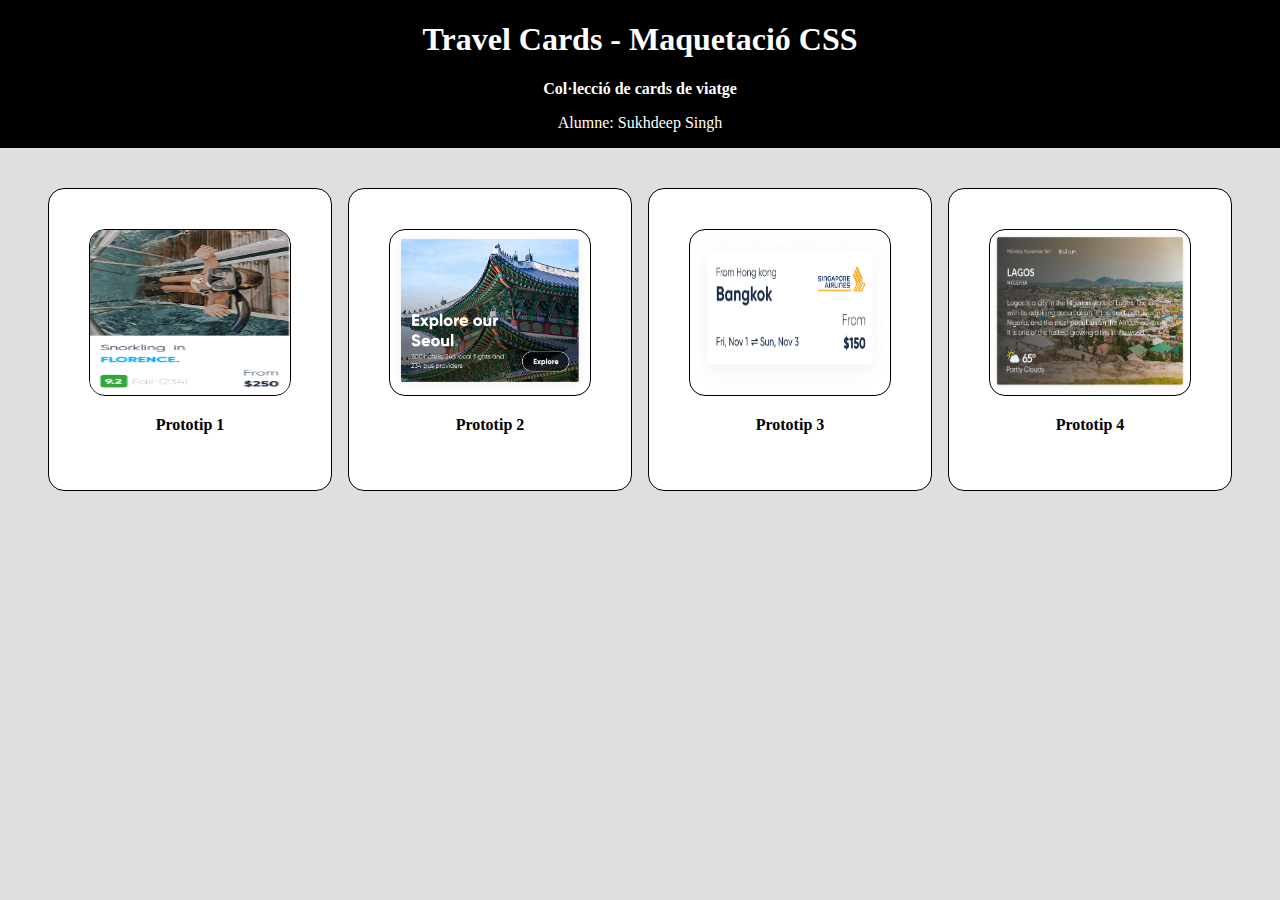
<file: index.html>
<!DOCTYPE html>
<html lang="en">
<head>
    <meta charset="UTF-8">
    <meta name="viewport" content="width=device-width, initial-scale=1.0">
    <title>Travel Cards</title>
    <link rel="stylesheet" href="css/style.css">
</head>
<body>
    <div>
        <header class="principal-text">
            <div>
                <h1>Travel Cards - Maquetació CSS</h1>
                <p class="bold">Col·lecció de cards de viatge</p>
                <p>Alumne: Sukhdeep Singh</p>            
            </div>
        </header>
        <main class="gallery">
            <section class="flex gap wrap ">
                <div class="item-gallery">
                    <div>
                        <a href="card1.html" target="_blank">
                            <img class="index-img" src="images/thumb1.png" alt="Thum1">                        
                        </a>
                    </div>
                    <div>
                        <p class="bold">Prototip 1</p>
                    </div>
                </div>
                <div class="item-gallery">
                    <div>
                        <a href="card2.html" target="_blank">
                            <img class="index-img" src="images/thumb2.png" alt="Thum1">                        
                        </a>
                    </div>
                    <div>
                        <p class="bold">Prototip 2</p>
                    </div>
                </div>
                <div class="item-gallery">
                    <div>
                        <a href="card3.html" target="_blank">
                            <img class="index-img" src="images/thumb3.png" alt="Thum1">                        
                        </a>
                    </div>
                    <div>
                        <p class="bold">Prototip 3</p>
                    </div>
                </div>
                <div class="item-gallery">
                    <div>
                        <a href="card4.html" target="_blank">
                            <img class="index-img" src="images/thumb4.png" alt="Thum1">                        
                        </a>
                    </div>
                    <div>
                        <p class="bold">Prototip 4</p>
                    </div>
                </div>
            </section>
        </main>        
    </div>

</body>
</html>
</file>
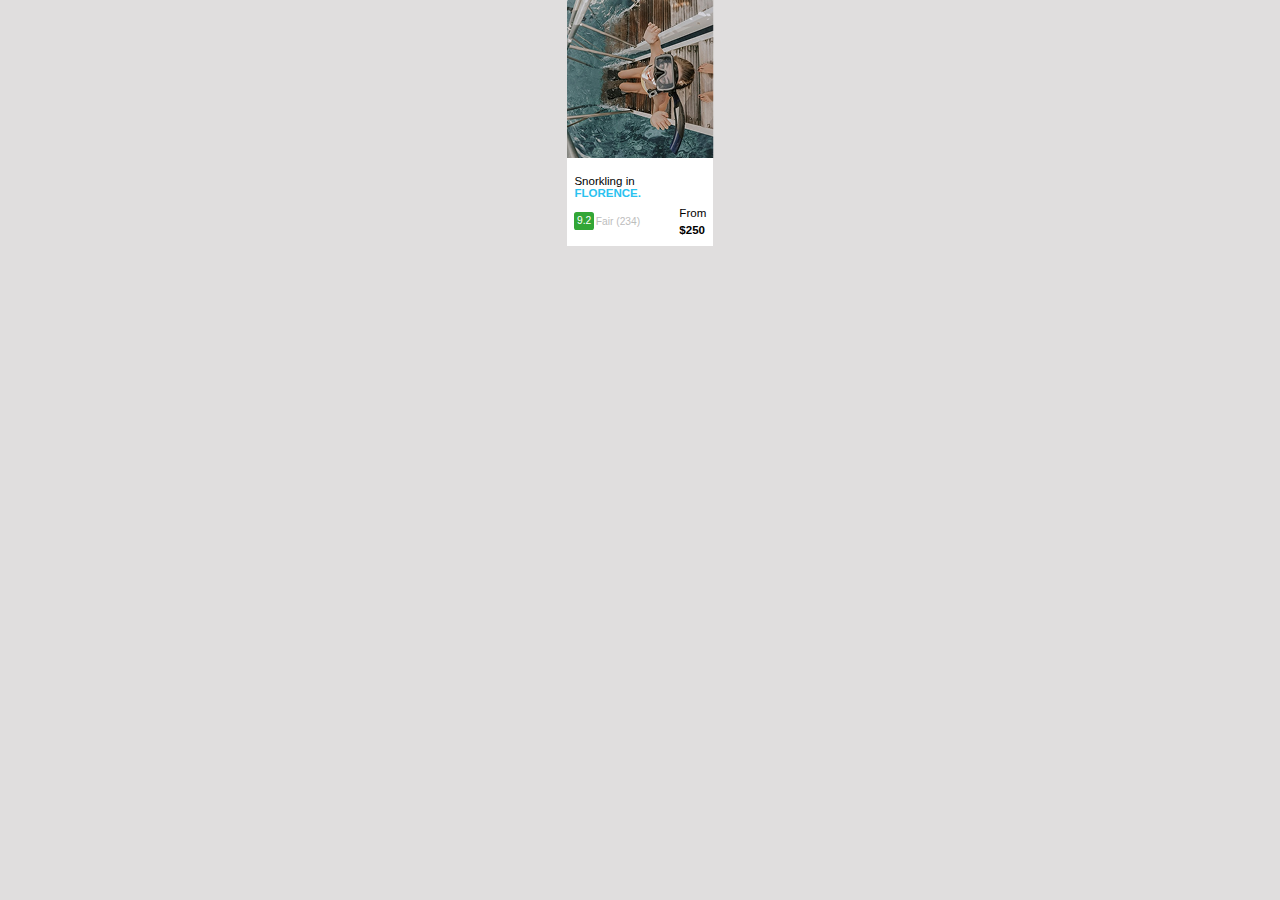
<file: card1.html>
<!DOCTYPE html>
<html lang="en">
<head>
    <meta charset="UTF-8">
    <meta name="viewport" content="width=device-width, initial-scale=1.0">
    <title>Prototip 1</title>
    <link rel="stylesheet" href="css/style.css">
</head>
<body>
    <main class="center"> <!--En vez de ponerlo en el centro con el body lo hago con el main para que el body del index.html no se vea mal-->
        <div class="fondo relative">
            <div>
                <img src="images/girlinwater.png" alt="">
            </div>
            <div>
                <div class="c1-principaltext">
                    <p>Snorkling in <span class="blue bold">FLORENCE.</span></p>
                </div>
                <div class="flex">
                    <div class="valoration flex">
                        <div>
                            <p class="valoration-number">9.2</p>
                        </div>
                        <div>
                            <p class="text-valoration">Fair (234)</p>
                        </div>
                    </div>
                </div>
            </div>
            <div class="price">
                <div>
                    <p class="margin-padding form-text">From</p>
                </div>
                <div>
                    <p class="margin-padding bold">$250</p>
                </div>
            </div>
        </div>
    </main>
</body>
</html>
</file>
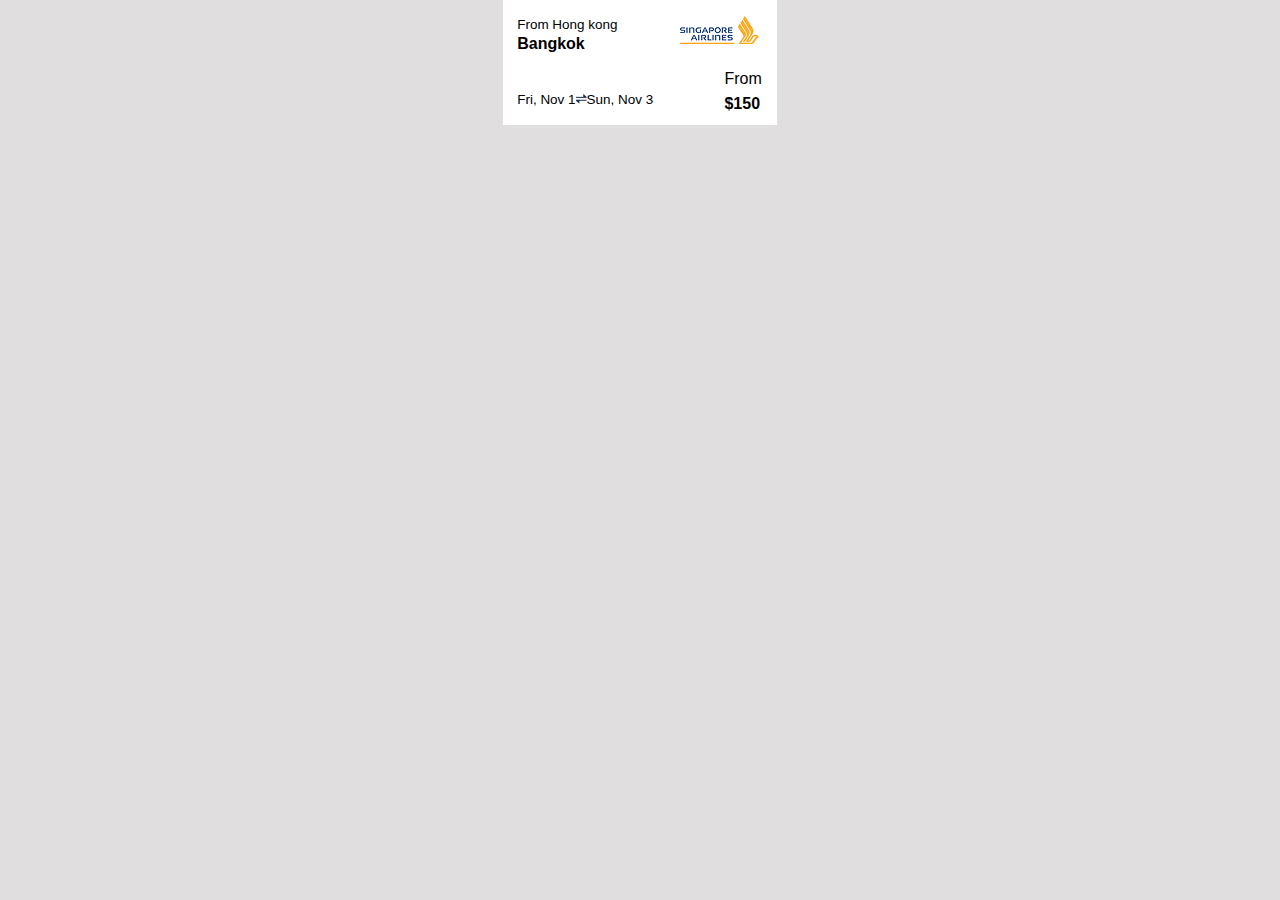
<file: card3.html>
<!DOCTYPE html>
<html lang="en">
<head>
    <meta charset="UTF-8">
    <meta name="viewport" content="width=device-width, initial-scale=1.0">
    <title>Prototipo 3</title>
    <link rel="stylesheet" href="css/style.css">
</head>
<body>
    <main class="center">
        <section class="fondo-3">
            <div class="flex">
                <div class="pt3content-margin">
                    <div>
                        <p class="p1-pt3 margin-padding">From Hong kong</p>
                    </div>
                    <div>
                        <p class="bold bngk-text margin-padding">Bangkok</p>
                    </div>
                </div>
                <div class="center pt3img-margin">
                    <img src="images/singaporeairlane.png" alt="singaporeairlane">
                </div>
            </div>
            <div class="flex">
                <div class="pt3date-margin flex">
                    <div class="margin-padding">
                        <p class="p3-date">Fri, Nov 1</p>
                    </div>
                    <div class="margin-padding pt3-imglines">
                        <img src="images/lines.png" alt="lines">
                    </div>
                    <div class="margin-padding">
                        <p class="p3-date">Sun, Nov 3</p>
                    </div>
                </div>
                <div class="pt3price-margin">
                    <div>
                        <p class="lineheight-none">From</p>
                    </div>
                    <div>
                        <p class="bold">$150</p>
                    </div>
                </div>
            </div>
        </section>
    </main>
</body>
</html>
</file>
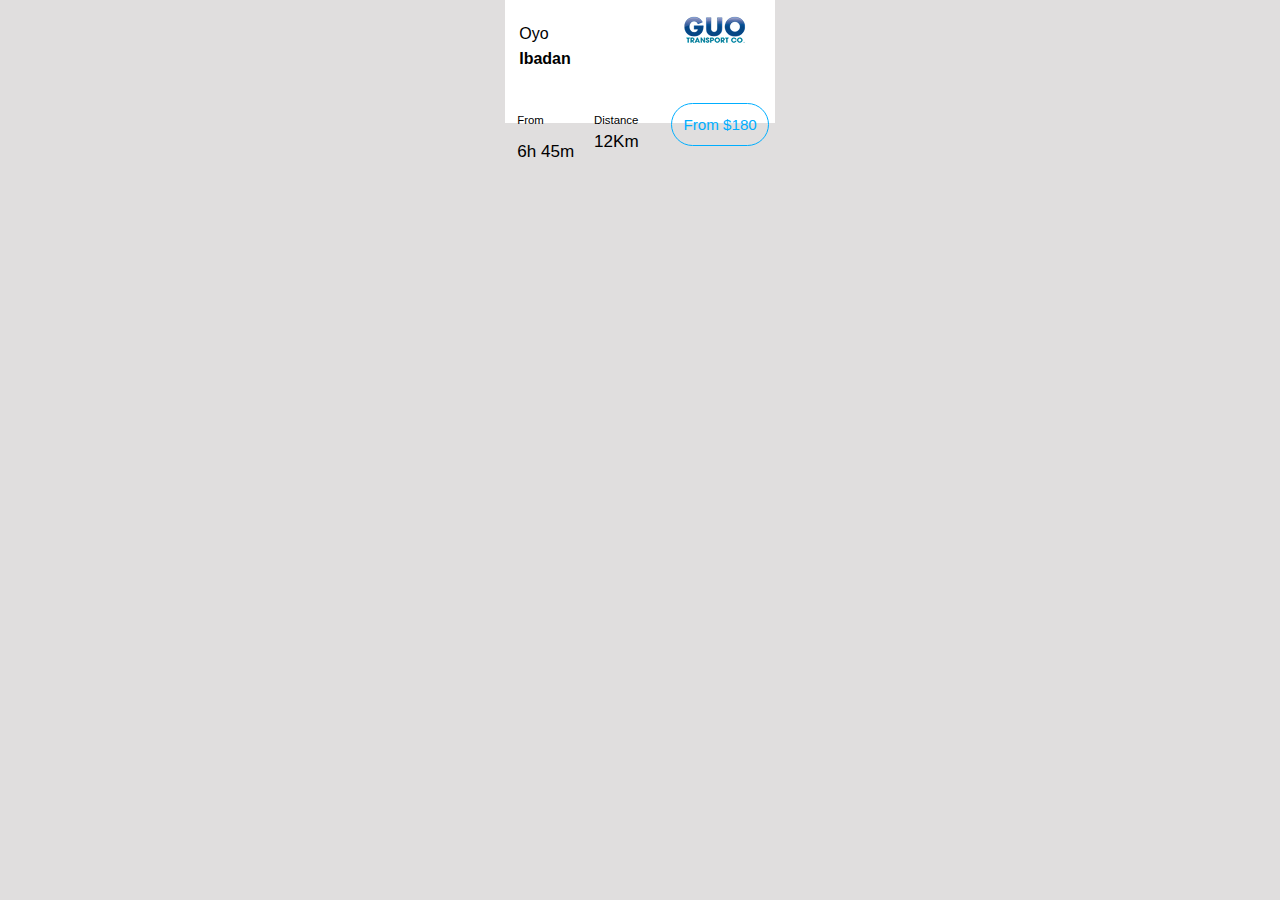
<file: card4.html>
<!DOCTYPE html>
<html lang="en">
<head>
    <meta charset="UTF-8">
    <meta name="viewport" content="width=device-width, initial-scale=1.0">
    <title>Prototip 4</title>
    <link rel="stylesheet" href="css/style.css">
</head>
<body>
    <main class="center">
        <section class="fondo-4">
            <div class="flex">
                <div class="text4-1">
                    <div>
                        <p class="lineheight-none">Oyo</p>
                    </div>
                    <div>
                        <p class="bold">Ibadan</p>
                    </div>
                </div>
                <div class="img4">
                    <img src="images/guo.png" alt="Guo">
                </div>
            </div>
            <div class="flex margintext4">
                <div class="flex gap">
                    <div>
                        <div>
                            <p class=" lineheight-none sizetext1">From</p>
                        </div>
                        <div class="sizetext2 texthour">
                            <p>6h 45m</p>
                        </div>
                    </div>
                    <div>
                        <div>
                            <p class="lineheight-none sizetext1">Distance</p>
                        </div>
                        <div class="sizetext2 lineheight-none">
                            <p>12Km</p>
                        </div>
                    </div>                    
                </div>  
                <div>
                    <p class="button margin-padding">From $180</p>
                </div>
            </div>
        </section>
    </main>
</body>
</html>
</file>
<file: css/style.css>
body{
    padding: 0;
    margin: 0;
    background-color: #e0dede;
}

/*Body con cero margenes ni padding y solo con color de fondo para que se pueda diferenciar con los prototipos o los fondos puestos*/

/*Index.HTML*/

.Index-title{
    text-align: center;
    background-color: black;
    color: white;
    padding: 0;
    height: 100px;
}

.title-description{
    text-align: center;
}

.principal-text{
    background-color: #000000;
    color: #FFFFFF;
    display: flex;
    justify-content: center;
    padding: 0;
    margin: 0;
    text-align: center;
}

.gallery{
    margin-top: 40px;
    display: flex;
    justify-content: center;
}

.flex{ /*para poner flex*/
    display: flex;
}

.gap{ /*Un gap de 16px*/
    gap: 16px;
}

.bold{ /*Para poner la fuente como si fuese un strong*/
    font-weight: bold;
}

.item-gallery{ /*la parte de como he hecho la galeria con doble borde i de fondo blanco*/
    border: 1px solid black;
    padding: 40px;
    border-radius: 16px;
    text-align: center;
    background-color: #FFFFFF;
}

.index-img{
    border: 1px solid black;
    border-radius: 16px;
    width: 200px;
    height: 165px;
}

.wrap{
    display: flex;
    flex-wrap: wrap;
    justify-content: center;
} 

/*Prototip 1*/

.center{
    width: 100%;
    height: 100%;
    display: flex;
    justify-content: center;
    align-content: center; 
    font-family: Arial, Helvetica, sans-serif;
}

.fondo{
    background-color: #ffffff;
    width: 146.51px;
    height: 246.32px;
}

.c1-principaltext{
    width: 121.55px;
    height: 31.19px;
    font-size: 11.52px;
    font-weight: 400;
    margin-left: 7.68px;
}

.blue{
    color: #2ac2f0;
}

.valoration{
    width: 66.61px;
    height: 20.55px;
    font-size: 10.24px;
    padding: 0;
    margin: 0;
    margin-left: 7.68px;
    gap: 2px;
}

.valoration-number{
    background-color: #32A636;
    color: #FFFFFF;
    width: 19.38px;
    height: 18.55px;
    display: flex;
    justify-content: center;
    align-items: center;
    border-radius: 2.56px;
    margin-bottom: 10.88px;
    padding: 0;
    margin: 0;
    margin-top: 6px;
}

.text-valoration{
    color: #BDBDBD;
    display: flex;
    justify-content: center;
}

.price{
    position: absolute;
    width: 26.23px;
    height: 33.27px;
    bottom: 0;
    left: 112.6px;
    top: 206.65px;
    font-size: 11.55px;
}

.margin-padding{
    padding: 0;
    margin: 0;
}

.relative{
    position: relative;
}

.form-text{
    padding-bottom: 5px;
}

/*Prototip 2*/

.fondo-2{
    width: 309.39px;
    height: 242.07px;
}


.background{
    position: absolute;
    top: 0;
}

.content-pt2{
    position: absolute;
    top: 0;
    top: 119.83px;
    color: #FFFFFF;
    width: 179.74px;
    height: 71.34px;
}

.h1-pt2{
    font-size: 28.86px;
    padding: 0;
    margin: 0;
    margin-left: 17.63px;
}

.description-pt2{
    font-size: 11.22px;
    margin-left: 17.63px;
    width: 174.74px;
    height: 32.86px;
    line-height: 144%;
    color: #ffffffde;
}

.button-pt2{
    font-size: 12.82px;
    background-color: #ffffff00;
    border: 1px solid rgb(255, 255, 255);
    width: 81.76px;
    height: 34.47px;
    display: flex;
    justify-content: center;
    align-items: center;
    border-radius: 24.85px;
}

/*Prototipo 3*/

.fondo-3{
    width: 274.51px;
    height: 125.21px;
    background-color: #FFFFFF;
}

.p1-pt3{
    width: 145.03px;
    height: 17.34px;
    font-size: 13.48px;
}

.bngk-size{
    font-size: 23.12px;
    width: 94.39px;
    height: 33.71px;
}

.pt3content-margin{
    margin-left: 14.45px;
    margin-top: 17.34px;
}

.pt3img-margin{
    margin-top: 15.74px;
}

.pt3date-margin{
    margin-left: 14.45px;
    margin-top: 26.01px;
    margin-right: 71.28px;
}

.p3-date{
    font-size: 13.48px;
}

.pt3-imglines{
    display: flex;
    align-items: center;
    margin-bottom: 10px;
}

.pt3price-margin{
    margin-top: 10.52px;
}

.lineheight-none{
    line-height: 0;
}

/*Prototip 4*/

.fondo-4{
    width: 270.04px;
    height: 123.34px;
    background-color: #FFFFFF;
}

.text4-1{
    margin-top: 18.03px;
    margin-left: 14.23px;
}

.img4{
    margin-top: 15.5px;
    margin-left: 104.9px;
}

.sizetext2{
    font-size: 17.08px;
}

.sizetext1{
    font-size: 11.39px;
    line-height: 10px;
}

.margintext4{
    margin-left: 12.23px;
    margin-bottom: 8px;
    gap: 32px;
    margin-top: 19.39px;
}

.button{
    color: #00AEFF;
    border: 1px solid #00AEFF;
    background-color: #00000000;
    width: 96.78px;
    height: 40.8px;
    border-radius: 29.41px;
    display: flex;
    justify-content: center;
    align-items: center;
    margin-right: 19.39px;
    font-size: 15.18px;
}

.texthour{
    width: 60.88px;
    height: 24.67px;
}

.ibd{
    font-size: 22.77px;
}
</file>
